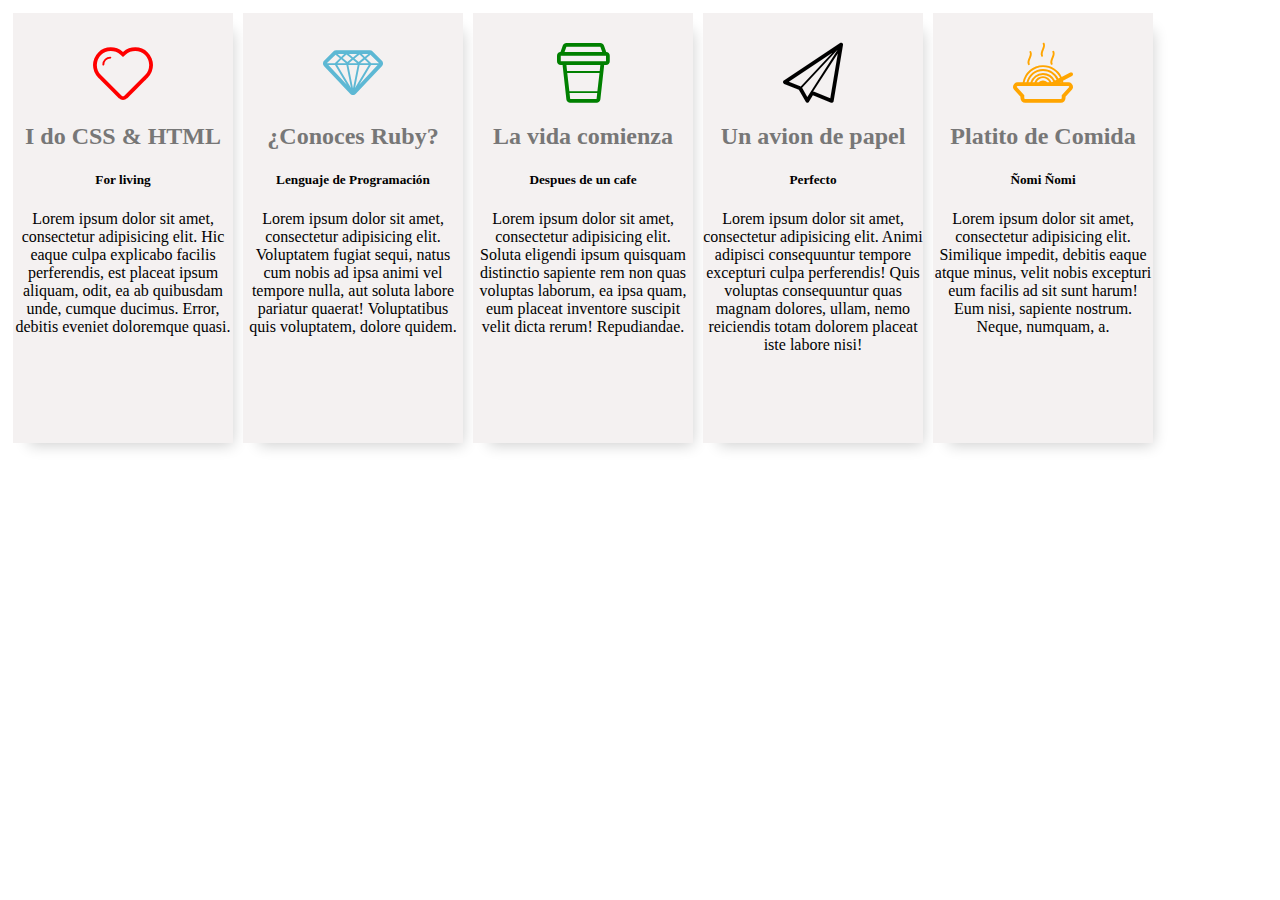
<file: index.html>
<!DOCTYPE html>
<html lang="en">
<head>
	<meta charset="UTF-8">
	<title>Tipografías</title>
	<link rel="stylesheet" type="text/css" href="">
	<link rel="stylesheet" type="text/css" href="assets/css/main.css">
	<link rel="stylesheet" type="text/css" href="assets/font/style.css">
</head>
<body>
	<div class="contenedor">
		<div class="box uno">
	      <span class="icon-heart"></span>
	      <h2>I do CSS & HTML</h2>
	      <h5>For living</h5>
	      <p>Lorem ipsum dolor sit amet, consectetur adipisicing elit. Hic eaque culpa explicabo facilis perferendis, est placeat ipsum aliquam, odit, ea ab quibusdam unde, cumque ducimus. Error, debitis eveniet doloremque quasi.</p>
	    </div>

	    <div class="box dos">
	      <span class="icon-diamond"></span>
	      <h2>¿Conoces Ruby?</h2>
	      <h5>Lenguaje de Programación</h5>
	      <p>Lorem ipsum dolor sit amet, consectetur adipisicing elit. Voluptatem fugiat sequi, natus cum nobis ad ipsa animi vel tempore nulla, aut soluta labore pariatur quaerat! Voluptatibus quis voluptatem, dolore quidem.</p>
	    </div>

	    <div class="box tres">
	      <span class="icon-cup"></span>
	      <h2>La vida comienza</h2>
	      <h5>Despues de un cafe</h5>
	      <p>Lorem ipsum dolor sit amet, consectetur adipisicing elit. Soluta eligendi ipsum quisquam distinctio sapiente rem non quas voluptas laborum, ea ipsa quam, eum placeat inventore suscipit velit dicta rerum! Repudiandae.</p>
	    </div>

	    <div class="box cuatro">
	      <span class="icon-paperplane"></span>
	      <h2>Un avion de papel</h2>
	      <h5>Perfecto</h5>
	      <p>Lorem ipsum dolor sit amet, consectetur adipisicing elit. Animi adipisci consequuntur tempore excepturi culpa perferendis! Quis voluptas consequuntur quas magnam dolores, ullam, nemo reiciendis totam dolorem placeat iste labore nisi!</p>
	    </div>

	    <div class="box cinco">
	      <span class="icon-food"></span>
	      <h2>Platito de Comida</h2>
	      <h5>Ñomi Ñomi</h5>
	      <p>Lorem ipsum dolor sit amet, consectetur adipisicing elit. Similique impedit, debitis eaque atque minus, velit nobis excepturi eum facilis ad sit sunt harum! Eum nisi, sapiente nostrum. Neque, numquam, a.</p>
	    </div>
	</div>
</body>
</html>
</file>
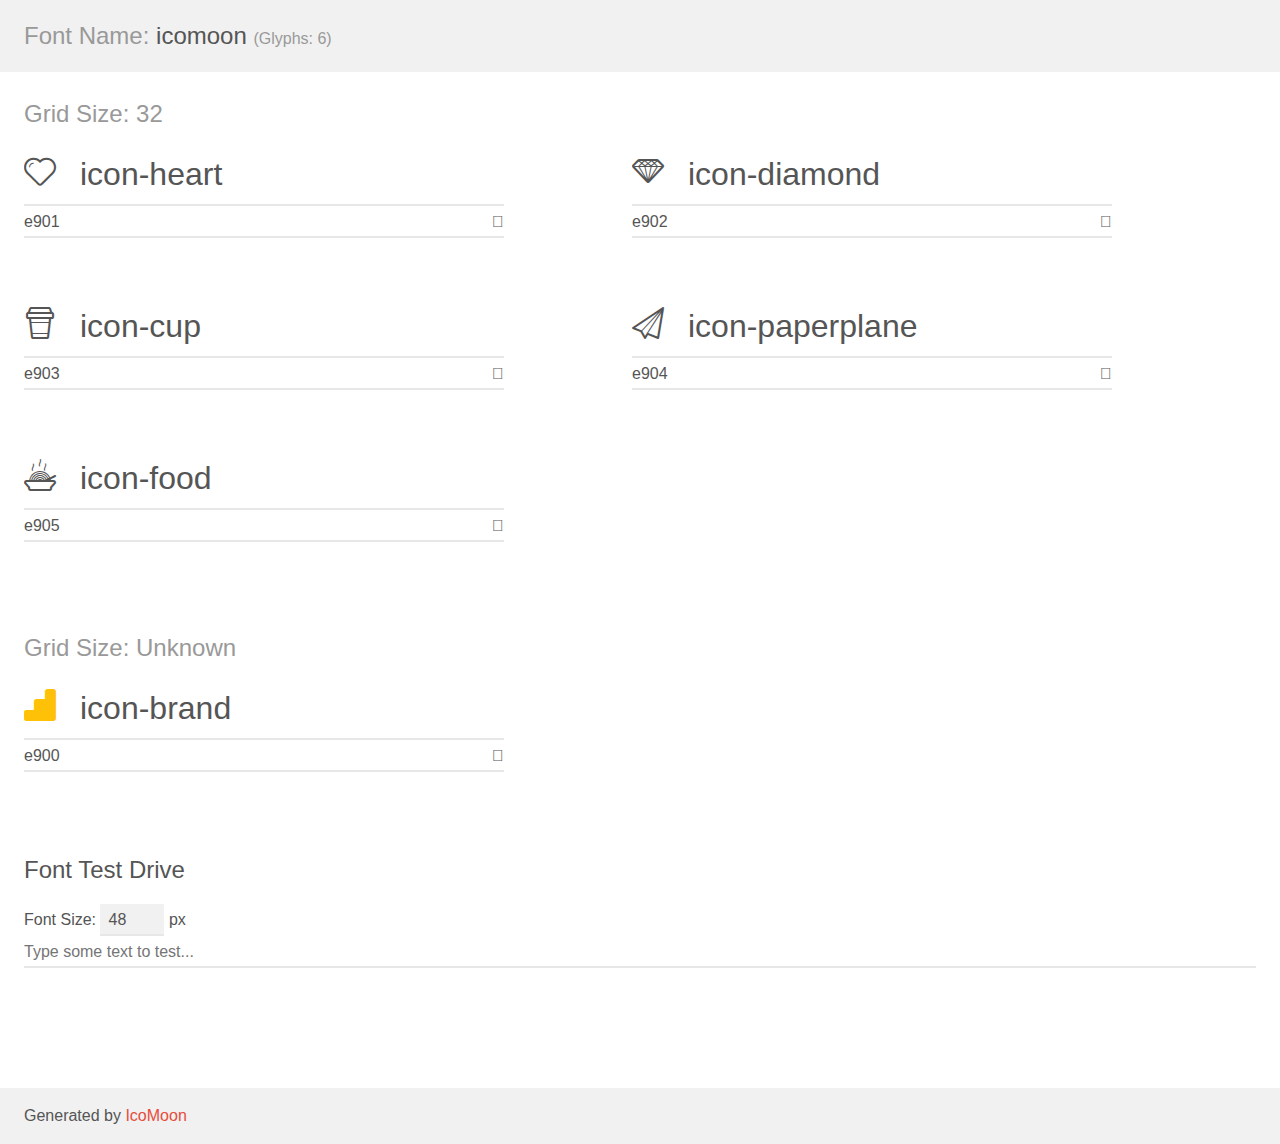
<file: assets/font/demo.html>
<!doctype html>
<html>
<head>
    <meta charset="utf-8">
    <title>IcoMoon Demo</title>
    <meta name="description" content="An Icon Font Generated By IcoMoon.io">
    <meta name="viewport" content="width=device-width, initial-scale=1">
    <link rel="stylesheet" href="demo-files/demo.css">
    <link rel="stylesheet" href="style.css"></head>
<body>
    <div class="bgc1 clearfix">
        <h1 class="mhmm mvm"><span class="fgc1">Font Name:</span> icomoon <small class="fgc1">(Glyphs:&nbsp;6)</small></h1>
    </div>
    <div class="clearfix mhl ptl">
        <h1 class="mvm mtn fgc1">Grid Size: 32</h1>
        <div class="glyph fs1">
            <div class="clearfix bshadow0 pbs">
                <span class="icon-heart">
                
                </span>
                <span class="mls"> icon-heart</span>
            </div>
            <fieldset class="fs0 size1of1 clearfix hidden-false">
                <input type="text" readonly value="e901" class="unit size1of2" />
                <input type="text" maxlength="1" readonly value="&#xe901;" class="unitRight size1of2 talign-right" />
            </fieldset>
            <div class="fs0 bshadow0 clearfix hidden-true">
                <span class="unit pvs fgc1">liga: </span>
                <input type="text" readonly value="" class="liga unitRight" />
            </div>
        </div>
        <div class="glyph fs1">
            <div class="clearfix bshadow0 pbs">
                <span class="icon-diamond">
                
                </span>
                <span class="mls"> icon-diamond</span>
            </div>
            <fieldset class="fs0 size1of1 clearfix hidden-false">
                <input type="text" readonly value="e902" class="unit size1of2" />
                <input type="text" maxlength="1" readonly value="&#xe902;" class="unitRight size1of2 talign-right" />
            </fieldset>
            <div class="fs0 bshadow0 clearfix hidden-true">
                <span class="unit pvs fgc1">liga: </span>
                <input type="text" readonly value="" class="liga unitRight" />
            </div>
        </div>
        <div class="glyph fs1">
            <div class="clearfix bshadow0 pbs">
                <span class="icon-cup">
                
                </span>
                <span class="mls"> icon-cup</span>
            </div>
            <fieldset class="fs0 size1of1 clearfix hidden-false">
                <input type="text" readonly value="e903" class="unit size1of2" />
                <input type="text" maxlength="1" readonly value="&#xe903;" class="unitRight size1of2 talign-right" />
            </fieldset>
            <div class="fs0 bshadow0 clearfix hidden-true">
                <span class="unit pvs fgc1">liga: </span>
                <input type="text" readonly value="" class="liga unitRight" />
            </div>
        </div>
        <div class="glyph fs1">
            <div class="clearfix bshadow0 pbs">
                <span class="icon-paperplane">
                
                </span>
                <span class="mls"> icon-paperplane</span>
            </div>
            <fieldset class="fs0 size1of1 clearfix hidden-false">
                <input type="text" readonly value="e904" class="unit size1of2" />
                <input type="text" maxlength="1" readonly value="&#xe904;" class="unitRight size1of2 talign-right" />
            </fieldset>
            <div class="fs0 bshadow0 clearfix hidden-true">
                <span class="unit pvs fgc1">liga: </span>
                <input type="text" readonly value="" class="liga unitRight" />
            </div>
        </div>
        <div class="glyph fs1">
            <div class="clearfix bshadow0 pbs">
                <span class="icon-food">
                
                </span>
                <span class="mls"> icon-food</span>
            </div>
            <fieldset class="fs0 size1of1 clearfix hidden-false">
                <input type="text" readonly value="e905" class="unit size1of2" />
                <input type="text" maxlength="1" readonly value="&#xe905;" class="unitRight size1of2 talign-right" />
            </fieldset>
            <div class="fs0 bshadow0 clearfix hidden-true">
                <span class="unit pvs fgc1">liga: </span>
                <input type="text" readonly value="" class="liga unitRight" />
            </div>
        </div>
    </div>
    <div class="clearfix mhl ptl">
        <h1 class="mvm mtn fgc1">Grid Size: Unknown</h1>
        <div class="glyph fs2">
            <div class="clearfix bshadow0 pbs">
                <span class="icon-brand">
                
                </span>
                <span class="mls"> icon-brand</span>
            </div>
            <fieldset class="fs0 size1of1 clearfix hidden-false">
                <input type="text" readonly value="e900" class="unit size1of2" />
                <input type="text" maxlength="1" readonly value="&#xe900;" class="unitRight size1of2 talign-right" />
            </fieldset>
            <div class="fs0 bshadow0 clearfix hidden-true">
                <span class="unit pvs fgc1">liga: </span>
                <input type="text" readonly value="" class="liga unitRight" />
            </div>
        </div>
    </div>

    <!--[if gt IE 8]><!-->
    <div class="mhl clearfix mbl">
        <h1>Font Test Drive</h1>
        <label>
            Font Size: <input id="fontSize" type="number" class="textbox0 mbm"
            min="8" value="48" />
            px
        </label>
        <input id="testText" type="text" class="phl size1of1 mvl"
        placeholder="Type some text to test..." value=""/>
        <div id="testDrive" class="icon-">&nbsp;
        </div>
    </div>
    <!--<![endif]-->
    <div class="bgc1 clearfix">
        <p class="mhl">Generated by <a href="https://icomoon.io/app">IcoMoon</a></p>
    </div>

    <script src="demo-files/demo.js"></script>
</body>
</html>
</file>
<file: assets/css/main.css>
/**{
	outline: 1px solid red;
}*/
.contenedor{

}
.icon-diamond{
	color: #5db8d4;
	font-size: 60px;
	
}
.icon-heart{
	font-size: 60px;
	color: red;
}
.icon-cup{
	font-size: 60px;
	color: green;
}
.icon-paperplane{
	font-size: 60px;
	color: black;
}
.icon-food{
	font-size: 60px;
	color: orange;
}
.box{
	width: 220px;
	height: 400px;
	box-shadow: 8px 10px 14px -8px #CECECE;
	float: left;
	text-align: center;
	background-color: #F4F1F1;
	padding-top: 30px;
	margin: 5px;
	-webkit-transition: all 1s ease;
	-moz-transition: all 1s ease; 
}
h2{
	font-family: 'Playfair Display', serif;
	color: #777777;
}
.box:hover{
	padding-top: 20px;
	color: white;
	background-color: #fff;
	-webkit-transform: scale(1.1);
	color:#8C8F98;
	-webkit-transition: all .0.5s ease-in-out; 
}
</file>
<file: assets/font/style.css>
@font-face {
  font-family: 'icomoon';
  src:  url('fonts/icomoon.eot?72m06');
  src:  url('fonts/icomoon.eot?72m06#iefix') format('embedded-opentype'),
    url('fonts/icomoon.ttf?72m06') format('truetype'),
    url('fonts/icomoon.woff?72m06') format('woff'),
    url('fonts/icomoon.svg?72m06#icomoon') format('svg');
  font-weight: normal;
  font-style: normal;
}

[class^="icon-"], [class*=" icon-"] {
  /* use !important to prevent issues with browser extensions that change fonts */
  font-family: 'icomoon' !important;
  speak: none;
  font-style: normal;
  font-weight: normal;
  font-variant: normal;
  text-transform: none;
  line-height: 1;

  /* Better Font Rendering =========== */
  -webkit-font-smoothing: antialiased;
  -moz-osx-font-smoothing: grayscale;
}

.icon-heart:before {
  content: "\e901";
}
.icon-diamond:before {
  content: "\e902";
}
.icon-cup:before {
  content: "\e903";
}
.icon-paperplane:before {
  content: "\e904";
}
.icon-food:before {
  content: "\e905";
}
.icon-brand:before {
  content: "\e900";
  color: #ffc107;
}
</file>
<file: assets/font/demo-files/demo.css>
body {
  padding: 0;
  margin: 0;
  font-family: sans-serif;
  font-size: 1em;
  line-height: 1.5;
  color: #555;
  background: #fff;
}
h1 {
  font-size: 1.5em;
  font-weight: normal;
}
small {
  font-size: .66666667em;
}
a {
  color: #e74c3c;
  text-decoration: none;
}
a:hover, a:focus {
  box-shadow: 0 1px #e74c3c;
}
.bshadow0, input {
  box-shadow: inset 0 -2px #e7e7e7;
}
input:hover {
  box-shadow: inset 0 -2px #ccc;
}
input, fieldset {
  font-family: sans-serif;
  font-size: 1em;
  margin: 0;
  padding: 0;
  border: 0;
}
input {
  color: inherit;
  line-height: 1.5;
  height: 1.5em;
  padding: .25em 0;
}
input:focus {
  outline: none;
  box-shadow: inset 0 -2px #449fdb;
}
.glyph {
  font-size: 16px;
  width: 15em;
  padding-bottom: 1em;
  margin-right: 4em;
  margin-bottom: 1em;
  float: left;
  overflow: hidden;
}
.liga {
  width: 80%;
  width: calc(100% - 2.5em);
}
.talign-right {
  text-align: right;
}
.talign-center {
  text-align: center;
}
.bgc1 {
  background: #f1f1f1;
}
.fgc1 {
  color: #999;
}
.fgc0 {
  color: #000;
}
p {
  margin-top: 1em;
  margin-bottom: 1em;
}
.mvm {
  margin-top: .75em;
  margin-bottom: .75em;
}
.mtn {
  margin-top: 0;
}
.mtl, .mal {
  margin-top: 1.5em;
}
.mbl, .mal {
  margin-bottom: 1.5em;
}
.mal, .mhl {
  margin-left: 1.5em;
  margin-right: 1.5em;
}
.mhmm {
  margin-left: 1em;
  margin-right: 1em;
}
.mls {
  margin-left: .25em;
}
.ptl {
  padding-top: 1.5em;
}
.pbs, .pvs {
  padding-bottom: .25em;
}
.pvs, .pts {
  padding-top: .25em;
}
.unit {
  float: left;
}
.unitRight {
  float: right;
}
.size1of2 {
  width: 50%;
}
.size1of1 {
  width: 100%;
}
.clearfix:before, .clearfix:after {
  content: " ";
  display: table;
}
.clearfix:after {
  clear: both;
}
.hidden-true {
  display: none;
}
.textbox0 {
  width: 3em;
  background: #f1f1f1;
  padding: .25em .5em;
  line-height: 1.5;
  height: 1.5em;
}
#testDrive {
  display: block;
  padding-top: 24px;
  line-height: 1.5;
}
.fs0 {
  font-size: 16px;
}
.fs1 {
  font-size: 32px;
}
.fs2 {
  font-size: 32px;
}
</file>
